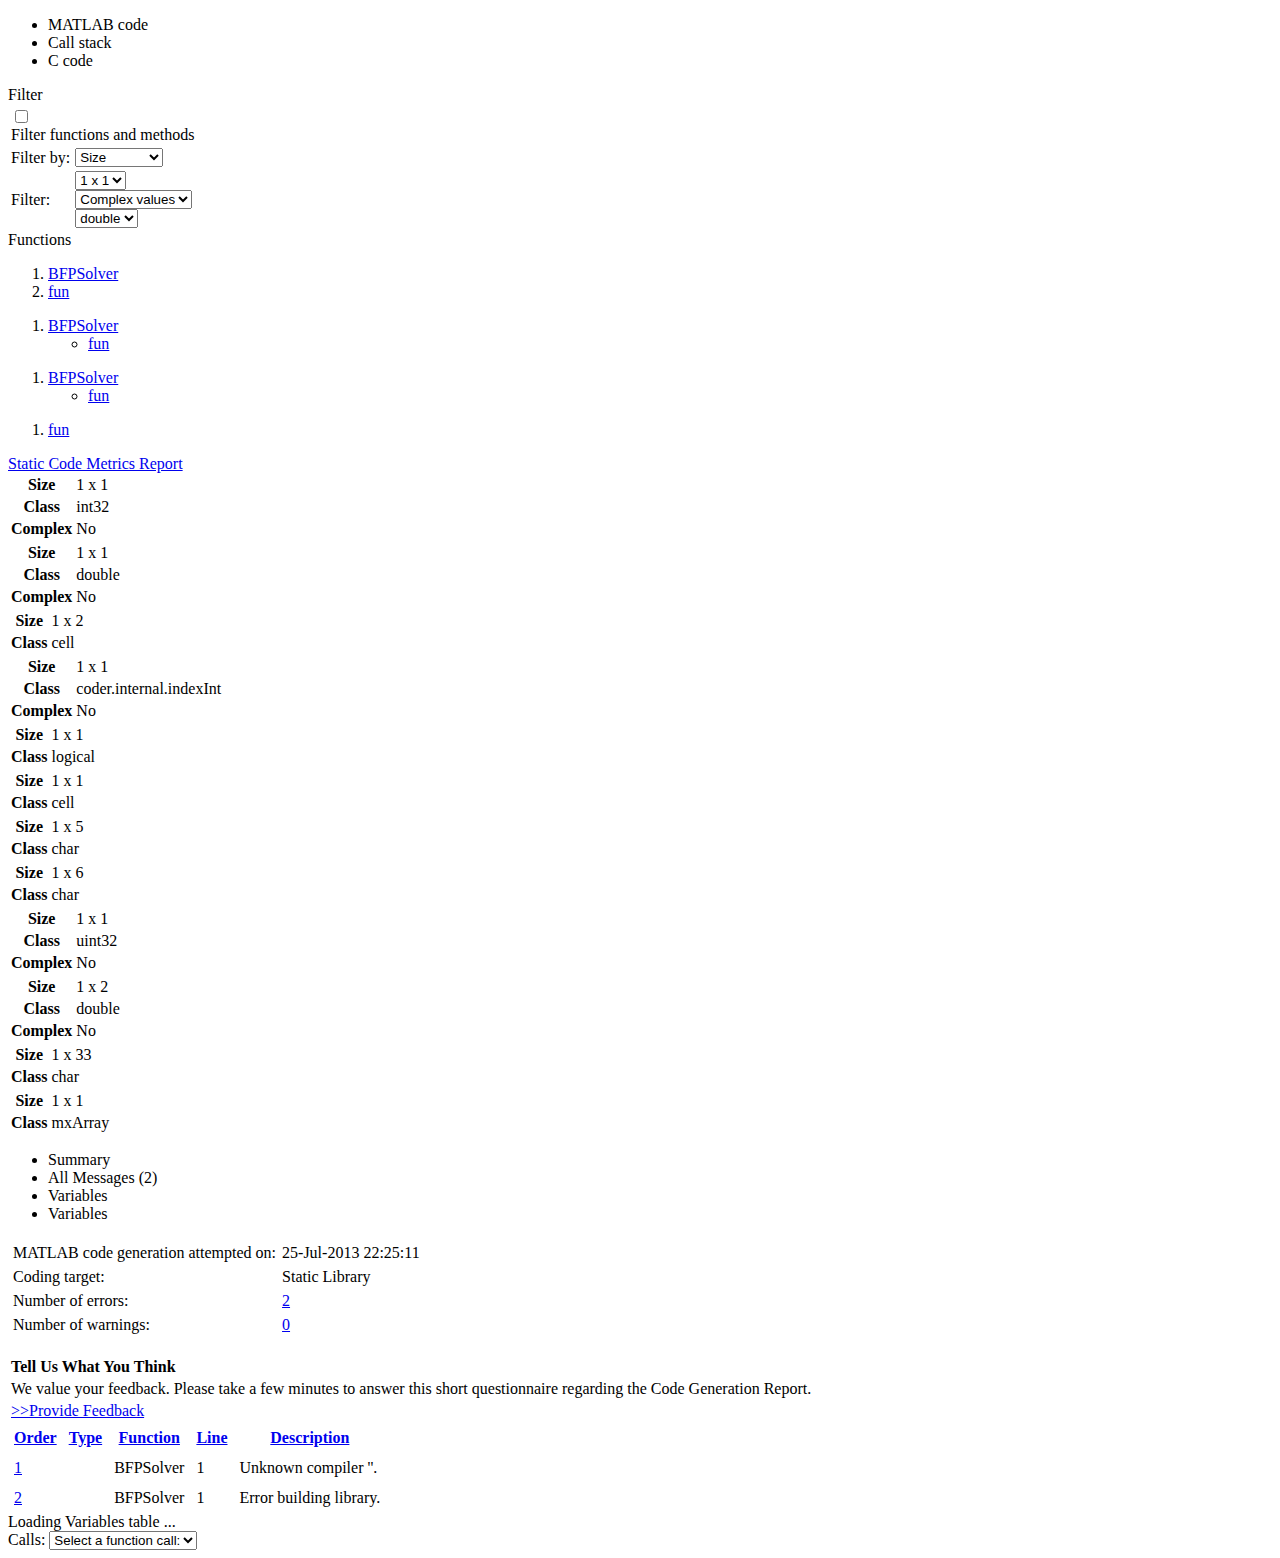
<file: otherPrograms/TSolver/codegen/lib/BFPSolver/html/index.html>
<!DOCTYPE html PUBLIC "-//W3C//DTD XHTML 1.0 Transitional//EN" "http://www.w3.org/TR/xhtml1/DTD/xhtml1-transitional.dtd">
<!-- saved from url=(0014)about:internet -->
<html xmlns="http://www.w3.org/1999/xhtml">
<head>
<meta http-equiv="content-type" content="text/html; charset=utf-8" />
<title>Code Generation Report</title>
<link rel="stylesheet" type="text/css" href="file:///C:\\Program Files\\MATLAB\\R2013a\\toolbox\\coder\\coder\\resources\\eml_report.css" />
<link rel="stylesheet" type="text/css" href="file:///C:\\Program Files\\MATLAB\\R2013a\\toolbox\\coder\\coder\\resources\\jQuery\\ui.resizable.css" />
<link rel="stylesheet" type="text/css" href="file:///C:\\Users\\HomePC\\Desktop\\William's Files\\Research Projects\\MatrixLaboratoryProjects\\TSolver\\codegen\\lib\\BFPSolver\\html\\index.css" />

<script type="text/javascript" src="file:///C:\\Program Files\\MATLAB\\R2013a\\toolbox\\coder\\coder\\resources\\jQuery\\jquery-1.3.2.min.js"></script>
<script type="text/javascript" src="file:///C:\\Program Files\\MATLAB\\R2013a\\toolbox\\coder\\coder\\resources\\jQuery\\jquery-ui-1.7.custom.min.js"></script>
<script type="text/javascript" src="file:///C:\\Program Files\\MATLAB\\R2013a\\toolbox\\coder\\coder\\resources\\jQuery\\jquery.tablesorter.mod.js"></script>
<script type="text/javascript" src="file:///C:\\Program Files\\MATLAB\\R2013a\\toolbox\\coder\\coder\\resources\\jQuery\\jquery.hotkeys-0.7.8.js"></script>
<script type="text/javascript" src="file:///C:\\Program Files\\MATLAB\\R2013a\\toolbox\\coder\\coder\\resources\\eml_report_interactions.js"></script>
<script type="text/javascript" src="file:///C:\\Program Files\\MATLAB\\R2013a\\toolbox\\coder\\coder\\resources\\eml_report_layout.js"></script>
<script type="text/javascript" src="file:///C:\\Program Files\\MATLAB\\R2013a\\toolbox\\rtw\\rtw\\+coder\\+report\\resources\\rtwshrink.js"></script>
<script type="text/javascript">
var localizedMessages = {
    callSelectPrompt: "Select a function call:",
    callSelectSource: "Calls from this function",
    callSelectTarget: "Calls to this function",
    infoForExpression: "Information for the selected expression:",
    infoForVarHere: "Information for the selected variable:",
    infoForVarThere: "Information for the selected variable:",
    infoForVarNone: "This variable does not have information associated with it.",
    infoForFilter: "Matched {0}/{1} functions, {2}/{3} methods",
    autoExtrinsicCall: "Only supported within the MATLAB environment."
};
var keyBindings = {
        selectMCodeTab: "Ctrl+m",
    selectCallStackTab: "Ctrl+k",
        selectCCodeTab: "Ctrl+c",
       selectReportTab: "Ctrl+r",
     selectCenterPanel: "Ctrl+w",
      selectSummaryTab: "Ctrl+s",
     selectMessagesTab: "Ctrl+a",
    selectWatchListTab: "Ctrl+v",
     selectBuildLogTab: "Ctrl+t"
};
var functionInfoTable = {
 MATLABcode1: "BFPSolver1_mcode.html",
 fpath1: "C:/Users/HomePC/Desktop/William's Files/Research Projects/MatrixLaboratoryProjects/TSolver/BFPSolver.m",
 lines1: [1, 1, 55],
 watch1: "BFPSolver1_watch.html",
 title1: "Function: <span class='functionname'><a title='C:&nbsp;\\Users\\HomePC\\Desktop\\William&nbsp;s&nbsp;Files\\Research&nbsp;Projects\\MatrixLaboratoryProjects\\TSolver\\BFPSolver.m' class='functionlink' href=\"matlab: open('C:\\Users\\HomePC\\Desktop\\William's Files\\Research Projects\\MatrixLaboratoryProjects\\TSolver\\BFPSolver.m')\">BFPSolver</a></span>",
 tcall1: [  ],
 scall1: [ [ "From line 10 to fun", "18#srcline1" ], [ "From line 11 to fun", "18#srcline1" ], [ "From line 22 to fun", "18#srcline1" ], [ "From line 25 to fun", "18#srcline1" ], [ "From line 28 to fun", "18#srcline1" ], [ "From line 31 to fun", "18#srcline1" ], [ "From line 38 to fun", "18#srcline1" ], [ "From line 41 to fun", "18#srcline1" ], [ "From line 44 to fun", "18#srcline1" ], [ "From line 47 to fun", "18#srcline1" ] ],
 MATLABcode18: "fun18_mcode.html",
 fpath18: "C:/Users/HomePC/Desktop/William's Files/Research Projects/MatrixLaboratoryProjects/TSolver/fun.m",
 lines18: [1, 1, 7],
 watch18: "fun18_watch.html",
 title18: "Function: <span class='functionname'><a title='C:&nbsp;\\Users\\HomePC\\Desktop\\William&nbsp;s&nbsp;Files\\Research&nbsp;Projects\\MatrixLaboratoryProjects\\TSolver\\fun.m' class='functionlink' href=\"matlab: open('C:\\Users\\HomePC\\Desktop\\William's Files\\Research Projects\\MatrixLaboratoryProjects\\TSolver\\fun.m')\">fun</a></span>",
 tcall18: [ [ "From BFPSolver line 10", "1#F18N4:B22" ], [ "From BFPSolver line 11", "1#F18N4:B28" ], [ "From BFPSolver line 22", "1#F18N4:B75" ], [ "From BFPSolver line 25", "1#F18N4:B112" ], [ "From BFPSolver line 28", "1#F18N4:B127" ], [ "From BFPSolver line 31", "1#F18N4:B138" ], [ "From BFPSolver line 38", "1#F18N4:B160" ], [ "From BFPSolver line 41", "1#F18N4:B196" ], [ "From BFPSolver line 44", "1#F18N4:B211" ], [ "From BFPSolver line 47", "1#F18N4:B222" ] ],
 scall18: [  ],
 rootFcnID: "1",
 firstPage: "1",
 htmlRoot: "C:/Users/HomePC/Desktop/William's%20Files/Research%20Projects/MatrixLaboratoryProjects/TSolver/codegen/lib/BFPSolver/html/"
};
var scriptInfoTable = {
 fpath1: "C:/Users/HomePC/Desktop/William's Files/Research Projects/MatrixLaboratoryProjects/TSolver/BFPSolver.m",
 fpath2: "C:/Program Files/MATLAB/R2013a/toolbox/eml/lib/matlab/eml/eml_scalar_eg.m",
 fpath3: "C:/Program Files/MATLAB/R2013a/toolbox/eml/lib/matlab/eml/eml_scalexp_alloc.m",
 fpath4: "C:/Program Files/MATLAB/R2013a/toolbox/eml/lib/matlab/eml/eml_unsigned_class.m",
 fpath5: "C:/Program Files/MATLAB/R2013a/toolbox/eml/lib/matlab/elfun/eml_scalar_floor.m",
 fpath6: "C:/Program Files/MATLAB/R2013a/toolbox/eml/lib/matlab/elfun/floor.m",
 fpath7: "C:/Program Files/MATLAB/R2013a/toolbox/eml/lib/matlab/ops/mtimes.m",
 fpath8: "C:/Program Files/MATLAB/R2013a/toolbox/eml/lib/matlab/elmat/intmax.m",
 fpath9: "C:/Program Files/MATLAB/R2013a/toolbox/eml/lib/matlab/ops/power.m",
 fpath10: "C:/Users/HomePC/Desktop/William's Files/Research Projects/MatrixLaboratoryProjects/TSolver/fun.m",
 fpath11: "C:/Program Files/MATLAB/R2013a/toolbox/eml/lib/matlab/lang/error.m",
 fpath12: "C:/Program Files/MATLAB/R2013a/toolbox/eml/lib/matlab/elfun/eml_scalar_abs.m",
 fpath13: "C:/Program Files/MATLAB/R2013a/toolbox/eml/lib/matlab/elfun/abs.m",
 fpath14: "C:/Program Files/MATLAB/R2013a/toolbox/eml/lib/matlab/eml/eml_scalexp_compatible.m",
 fpath15: "C:/Program Files/MATLAB/R2013a/toolbox/eml/lib/matlab/eml/eml_isa_uint.m",
 fpath16: "C:/Program Files/MATLAB/R2013a/toolbox/eml/lib/matlab/elmat/intmin.m",
 fpath17: "C:/Program Files/MATLAB/R2013a/toolbox/eml/lib/matlab/eml/eml_div.m",
 fpath18: "C:/Program Files/MATLAB/R2013a/toolbox/eml/lib/matlab/ops/rdivide.m",
 fpath19: "C:/Program Files/MATLAB/R2013a/toolbox/eml/lib/matlab/ops/mrdivide.p"
};
</script>
</head>
<body>

<div class="west">
<ul class="ui-tabs-nav">
<li class="ui-tabs-nav-item ui-tabs-selected"><span class="tab-link" id="MATLABcode"><span>MATLAB code</span></span></li>
<li class="ui-tabs-nav-item"><span class="tab-link" id="callstack"><span>Call stack</span></span></li>
<li class="ui-tabs-nav-item"><span class="tab-link" id="ccode"><span>C code</span></span></li>
</ul>
<div id="MATLABcodebody" class="ui-tabs-panel">
<!-- Begin Filter -->
<div class="grayline methodset" onclick="filterClick(event);">
<a class="collapsed">Filter</a>
</div>
<div id="filterbody" class="hidden">
<table class="myfunc-filter-tbl">
<tr>
<td title="Use this filter to display only functions and methods that contain variables or expressions with the specified attributes." colspan="2" class="checkbox">
<div class="myfunc-filterby-chk"><input type="checkbox" class="filterenable" />
<div class="filter-enable-lbl">Filter functions and methods</div></div></td></tr><tr>
<td class="label"><div class="myfunc-filterby-lbl">Filter by:</div></td>
<td class="select">
<div class="filters">
<select class="myfunc-filterby">
<option id="size">Size</option>
<option id="complex">Complexity</option>
<option id="class">Class</option>
</select>
</div>
</td>
</tr>

<tr>
<td class="label"><div class="myfunc-filterstr-lbl">Filter:</div></td>
<td class="input"><div>

<div class="size">
<select class="myfunc-filter size">
<option value="1 18">1 x 1</option>
</select>
</div>

<div class="complex">
<select class="myfunc-filter complex">
<option value="">Complex values</option>
<option value="1 18">Real values</option>
</select>
</div>
<!-- Begin Class Filter -->
<div class="class">
<select class="myfunc-filter class">
<option value="1">double</option>
<option value="1 18">int32</option>
</select>
</div>
<!-- End Class Filter -->
</div>
</td>
</tr>
</table>
<div class="myfunc-count"></div>
</div>
<!-- End Filter -->
<div class="grayline methodset" onmouseover="callTreeMouseOver(event);" onmouseout="callTreeMouseOut(event);" onclick="functionSetClick(event);">
<a class="expanded">Functions</a>
</div>
<!-- Begin Function Tree -->
<div id="functiontreebody">
<div class="functionwrapper" onmouseover="callTreeMouseOver(event);" onmouseout="callTreeMouseOut(event);" onclick="functionTreeClick(event);">
<ol class="tree">
<!-- Begin Function Tree Roots -->
<li class="leaf  failed"><a href="#" class="fcn" id="F1N2:F1">BFPSolver</a></li>
<li class="leaf  passed"><a href="#" class="fcn" id="F18N4:F2">fun</a></li>
<!-- End Function Tree Roots -->
</ol>
<!-- Function Tree Nodes -->
<div class="functiontreenodes hidden">
</div>
<!-- End Function Tree Nodes -->
</div>
</div>
<!-- End Function Tree -->
</div>
<!-- Begin Call Tree -->
<div id="callstackbody" class="ui-tabs-panel hidden">
<div class="treewrapper" onmouseover="callTreeMouseOver(event);" onmouseout="callTreeMouseOut(event);" onclick="callTreeClick(event);">
<ol class="tree">
<!-- Call Tree Root -->
<li class="node collapsed failed"><a href="#" class="fcn" id="F1N2:L1">BFPSolver</a>
<ul>
<li class="leaf passed"><a href="#" class="fcn" id="F18N4:L2">fun</a></li>
</ul>
</li>
</ol>
<!-- Call Tree Nodes -->
<div class="callstacknodes hidden">
<ol class="callstacknode" id="callstacknode1">

<li class="node collapsed failed"><a href="#" class="fcn" id="F1N2:l1">BFPSolver</a>
<ul>
<li class="leaf passed"><a href="#" class="fcn" id="F18N4:l2">fun</a></li>
</ul>
</li>
</ol>
<ol class="callstacknode" id="callstacknode18">

<li class="leaf passed"><a href="#" class="fcn" id="F18N4:l3">fun</a>
</li>
</ol>

</div>
</div>
</div>
<!-- End Call Tree -->
<!-- Begin C Code -->
<div id="ccodebody" class="ui-tabs-panel hidden">

<table class="myfunc-list" cellspacing="0" cellpadding="0" onclick="reportFileClick(event);">
<tbody>
<tr class="report" id="metrics.html"><td class="report"><a href="#">Static Code Metrics Report</a></td></tr>
</tbody>
</table></div>
<!-- End C Code -->
</div>
<div class="aux hidden">
<div class="tooltips">
<div class="tooltip" id="TT1"><table class="tooltip"><tr><th>Size</th><td>1 x 1</td></tr><tr><th>Class</th><td>int32</td></tr><tr><th>Complex</th><td>No</td></tr></table></div>
<div class="tooltip" id="TT2"><table class="tooltip"><tr><th>Size</th><td>1 x 1</td></tr><tr><th>Class</th><td>double</td></tr><tr><th>Complex</th><td>No</td></tr></table></div>
<div class="tooltip" id="TT3"><table class="tooltip"><tr><th>Size</th><td>1 x 2</td></tr><tr><th>Class</th><td>cell</td></tr></table></div>
<div class="tooltip" id="TT4"><table class="tooltip"><tr><th>Size</th><td>1 x 1</td></tr><tr><th>Class</th><td>coder.internal.indexInt</td></tr><tr><th>Complex</th><td>No</td></tr></table></div>
<div class="tooltip" id="TT5"><table class="tooltip"><tr><th>Size</th><td>1 x 1</td></tr><tr><th>Class</th><td>logical</td></tr></table></div>
<div class="tooltip" id="TT6"><table class="tooltip"><tr><th>Size</th><td>1 x 1</td></tr><tr><th>Class</th><td>cell</td></tr></table></div>
<div class="tooltip" id="TT7"><table class="tooltip"><tr><th>Size</th><td>1 x 5</td></tr><tr><th>Class</th><td>char</td></tr></table></div>
<div class="tooltip" id="TT8"><table class="tooltip"><tr><th>Size</th><td>1 x 6</td></tr><tr><th>Class</th><td>char</td></tr></table></div>
<div class="tooltip" id="TT9"><table class="tooltip"><tr><th>Size</th><td>1 x 1</td></tr><tr><th>Class</th><td>uint32</td></tr><tr><th>Complex</th><td>No</td></tr></table></div>
<div class="tooltip" id="TT10"><table class="tooltip"><tr><th>Size</th><td>1 x 2</td></tr><tr><th>Class</th><td>double</td></tr><tr><th>Complex</th><td>No</td></tr></table></div>
<div class="tooltip" id="TT11"><table class="tooltip"><tr><th>Size</th><td>1 x 33</td></tr><tr><th>Class</th><td>char</td></tr></table></div>
<div class="tooltip" id="TT12"><table class="tooltip"><tr><th>Size</th><td>1 x 1</td></tr><tr><th>Class</th><td>mxArray</td></tr></table></div>
</div>
</div>

<div class="south">
<ul class="ui-tabs-nav">
<li class="ui-tabs-nav-item"><span class="tab-link" id="summary"><span>Summary</span></span></li>
<li class="ui-tabs-nav-item ui-tabs-selected"><span class="tab-link" id="messages"><span>All Messages (2)</span></span></li>
<li class="ui-tabs-nav-item"><span class="tab-link" id="watchlist"><span>Variables</span></span></li>
<li class="ui-tabs-nav-item hidden"><span class="tab-link" id="watchload"><span>Variables</span></span></li>
</ul>

<!-- Compilation Summary -->
<div id="summarybody" class="ui-tabs-panel hidden">
<table cellpadding="1" cellspacing="4">
<tr><td>MATLAB code generation attempted on:</td><td>25-Jul-2013 22:25:11</td></tr>
<tr><td>Coding target:</td><td>Static Library</td></tr>
<tr><td>Number of errors:</td><td><a href="javascript:selectMessagesTab();">2</a></td></tr>
<tr><td>Number of warnings:</td><td><a href="javascript:selectMessagesTab();">0</a></td></tr>
</table>
<p/><p/><table>
<tr><td><b>Tell Us What You Think</b></td></tr>
<tr><td>We value your feedback. Please take a few minutes to answer this short questionnaire regarding the Code Generation Report.</td></tr>
<tr><td><a href="matlab: web('http://www.customersat3.com/TakeSurvey.asp?si=ELu7GTnTYtk%3D','-browser');">&gt;&gt;Provide Feedback</a></td></tr>
</table>
</div>

<!-- Message Table -->
<div id="messagesbody" class="ui-tabs-panel">
<table class="grid" summary="This table lists the messages produced during code generation." cellspacing="0" cellpadding="6">
<thead>
<tr>
<th id="msgorder" scope="col"><div class="d1"><div class="d2"><a href="#">Order</a></div></div></th>
<th id="msgtype" scope="col"><div class="d1"><div class="d2"><a href="#">Type</a></div></div></th>
<th id="function" scope="col"><div class="d1"><div class="d2"><a href="#">Function</a></div></div></th>
<th id="location" scope="col"><div class="d1"><div class="d2"><a href="#">Line</a></div></div></th>
<th id="text" scope="col"><div class="d1"><div class="d2"><a href="#">Description</a></div></div></th>
</tr>
</thead>
<tbody onmouseover="messagesMouseOver(event);" onmouseout="messagesMouseOut(event);" onclick="messagesClick(event);"">
<tr class="message error" id="M1F1">
<td class="msgorder" headers="msgorder"><a href="#">1</a></td>
<td class="failed" headers="msgtype"></td>
<td class="function" headers="function"><div>BFPSolver</div></td>
<td class="location" headers="location"><div>1</div></td>
<td class="text" headers="text"><div>Unknown compiler ''.</div></td>
</tr>
<tr class="message error" id="M2F1">
<td class="msgorder" headers="msgorder"><a href="#">2</a></td>
<td class="failed" headers="msgtype"></td>
<td class="function" headers="function"><div>BFPSolver</div></td>
<td class="location" headers="location"><div>1</div></td>
<td class="text" headers="text"><div>Error building library.</div></td>
</tr>
</tbody>
</table>
</div>
<!-- Watchlist Table -->
<div id="watchlistbody" class="ui-tabs-panel hidden">
</div>
<div id="watchloadbody" class="ui-tabs-panel hidden">
Loading Variables table ...
</div>

</div>
<!-- Begin MATLAB Code Panel -->
<div class="center">
<div class="center-title">
<div class="ui-tabs-nav-item ui-tabs-selected">
<span class="functiontitle">
</span>
<!-- Begin Call Sites -->
<span id="callsiteselecttable" class="call-sites-tbl">
<span id="callsiteselectlabel" class="filtered">Calls:</span>
<select id="callsiteselect" onchange="callSiteChange(event)">
<option value="callsiteprompt">Select a function call:</option>
</select>
</span>
<!-- End Call Sites -->
</div>
</div>
<div class="ui-tabs-panel">
<div class="code" onmouseover="mcodeMouseOver(event);" onmouseout="mcodeMouseOut(event);"onclick="mcodeClick(event);">
</div>
</div>
</div>
<!-- End MATLAB Code Panel -->
</body>
</html>
</file>
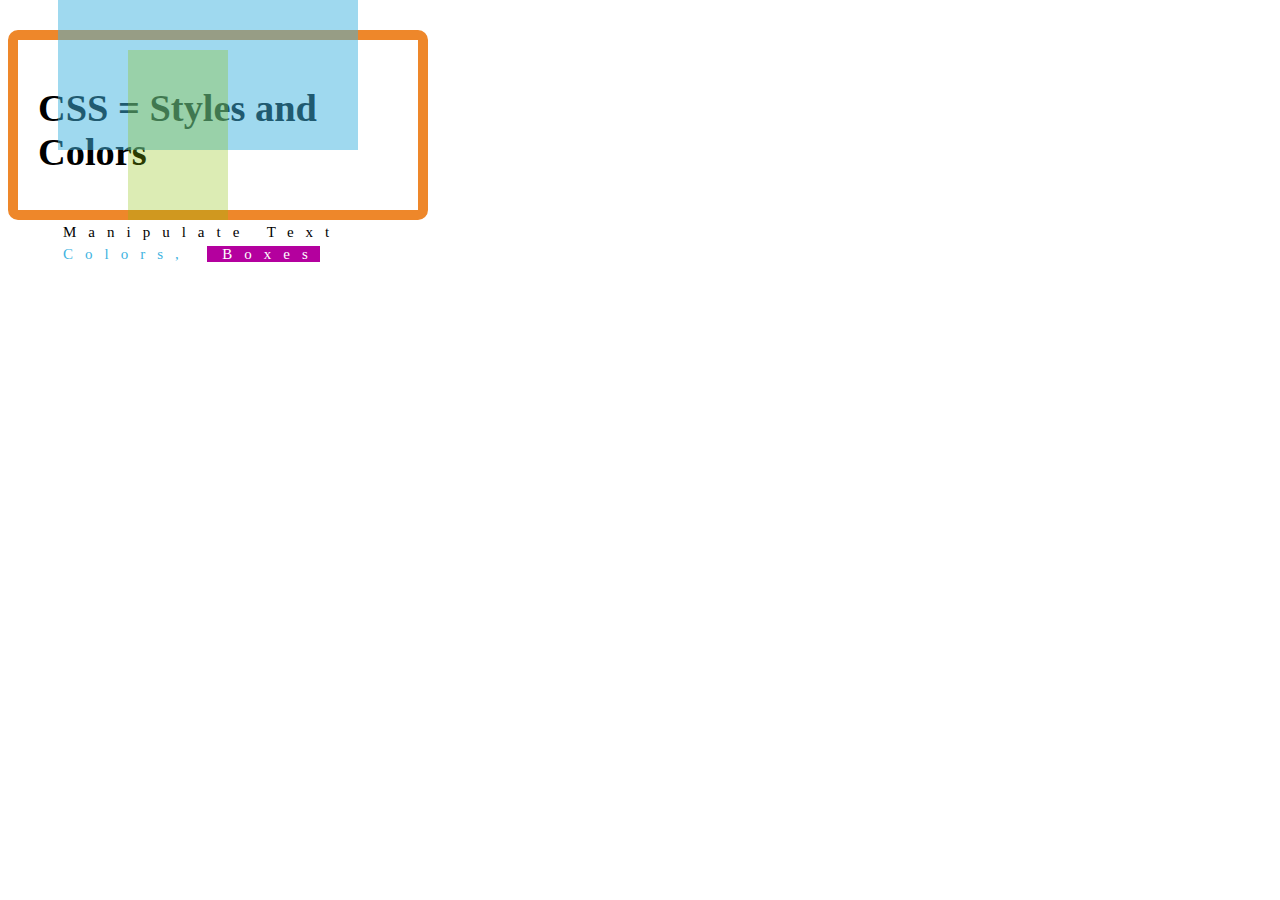
<file: website/styles.html>
<!DOCTYPE html>
<html>
<body>

<div style="position:relative;">
  <div style="opacity:0.5;position:absolute;left:50px;top:-30px;width:300px;height:150px;background-color:#40B3DF"></div>
  <div style="opacity:0.3;position:absolute;left:120px;top:20px;width:100px;height:170px;background-color:#8AC007"></div>
  <div style="margin-top:30px;width:360px;height:130px;padding:20px;border-radius:10px;border:10px solid #EE872A;font-size:120%;">
	<h1>CSS = Styles and Colors</h1>
	<div style="letter-spacing:12px;font-size:15px;position:relative;left:25px;top:25px;">Manipulate Text</div>
	<div style="color:#40B3DF;letter-spacing:12px;font-size:15px;position:relative;left:25px;top:30px;">Colors,
	<span style="background-color:#B4009E;color:#ffffff;"> Boxes</span></div>
	</div>
</div>

</body>
</html>
</file>
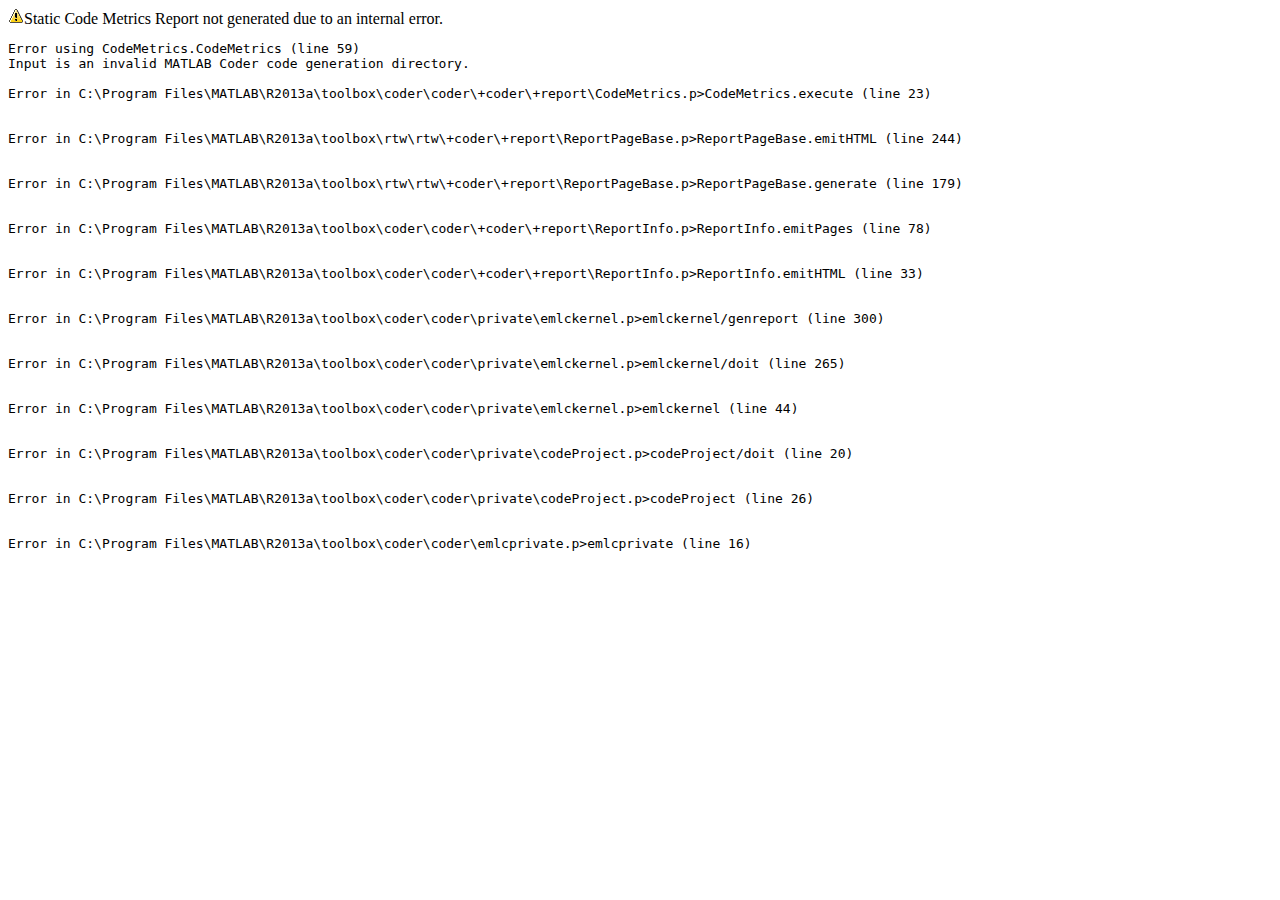
<file: otherPrograms/TSolver/codegen/lib/BFPSolver/html/metrics.html>
<html><head><meta http-equiv="Content-Type" content="text/html; charset=UTF-8" /></head>
<body><img src="hilite_warning.png" />Static Code Metrics Report not generated due to an internal error.<pre>Error using CodeMetrics.CodeMetrics (line 59)
Input is an invalid MATLAB Coder code generation directory.

Error in C:\Program Files\MATLAB\R2013a\toolbox\coder\coder\+coder\+report\CodeMetrics.p>CodeMetrics.execute (line 23)


Error in C:\Program Files\MATLAB\R2013a\toolbox\rtw\rtw\+coder\+report\ReportPageBase.p>ReportPageBase.emitHTML (line 244)


Error in C:\Program Files\MATLAB\R2013a\toolbox\rtw\rtw\+coder\+report\ReportPageBase.p>ReportPageBase.generate (line 179)


Error in C:\Program Files\MATLAB\R2013a\toolbox\coder\coder\+coder\+report\ReportInfo.p>ReportInfo.emitPages (line 78)


Error in C:\Program Files\MATLAB\R2013a\toolbox\coder\coder\+coder\+report\ReportInfo.p>ReportInfo.emitHTML (line 33)


Error in C:\Program Files\MATLAB\R2013a\toolbox\coder\coder\private\emlckernel.p>emlckernel/genreport (line 300)


Error in C:\Program Files\MATLAB\R2013a\toolbox\coder\coder\private\emlckernel.p>emlckernel/doit (line 265)


Error in C:\Program Files\MATLAB\R2013a\toolbox\coder\coder\private\emlckernel.p>emlckernel (line 44)


Error in C:\Program Files\MATLAB\R2013a\toolbox\coder\coder\private\codeProject.p>codeProject/doit (line 20)


Error in C:\Program Files\MATLAB\R2013a\toolbox\coder\coder\private\codeProject.p>codeProject (line 26)


Error in C:\Program Files\MATLAB\R2013a\toolbox\coder\coder\emlcprivate.p>emlcprivate (line 16)

</pre>
</body>
</html>
</file>
